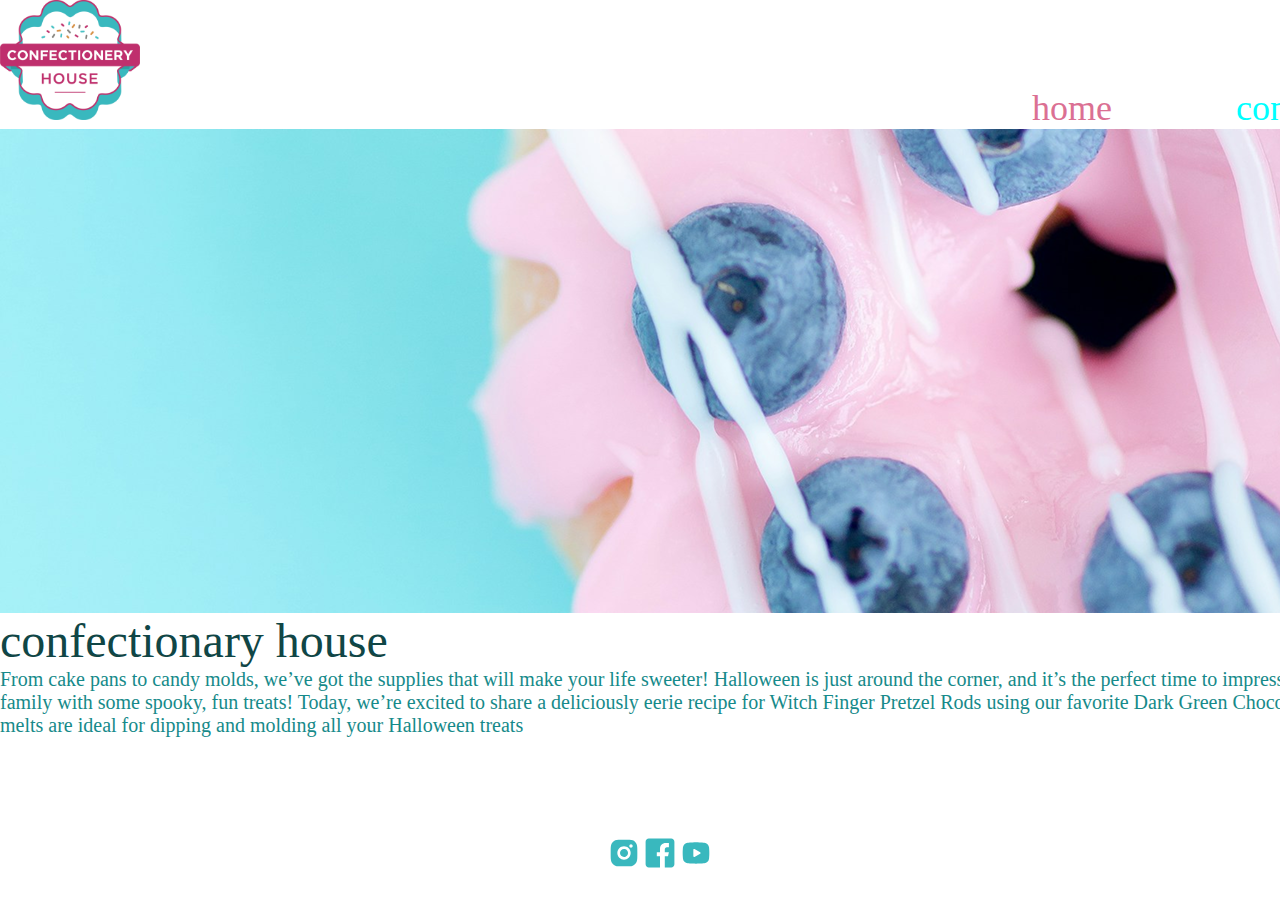
<file: index.html>
<!DOCTYPE html>
<html lang="en">
  <head>
    <meta charset="UTF-8" />
    <meta name="viewport" content="width=device-width, initial-scale=1.0" />
    <title>Document</title>
    <link rel="stylesheet" href="./style.css" />
  </head>
  <body>
    <header>
      <img src="./site_logo_main 1.svg" alt="logo" class="logo" />
      <a href="./index.html" class="home">home</a>
      <a href="./index2.html" class="contactus">contact us</a>
    </header>
    <main>
      <section class="one">
        <img src="./one.png" alt="one" />
      </section>
      <section>
        <p class="confectionary">confectionary house</p>
        <p class="bigtext">
          From cake pans to candy molds, we’ve got the supplies that will make
          your life sweeter! Halloween is just around the corner, and it’s the
          perfect time to impress your friends and family with some spooky, fun
          treats! Today, we’re excited to share a deliciously eerie recipe for
          Witch Finger Pretzel Rods using our favorite Dark Green Chocolate
          Melts.These melts are ideal for dipping and molding all your Halloween
          treats
        </p>
      </section>
    </main>
    <footer>
      <nav>
        <a href="https://instagram.com"
          ><img src="./ri_instagram-fill.svg" alt="instagram" class="instagram"
        /></a>
        <a href="https://facebook.com">
          <img
            src="./entypo-social_facebook.svg"
            alt="facebook"
            class="facebook"
        /></a>
        <a href="https://youtube.com"
          ><img src="./mingcute_youtube-fill.svg" alt="youtube" class="youtube"
        /></a>
      </nav>
    </footer>
  </body>
</html>
</file>
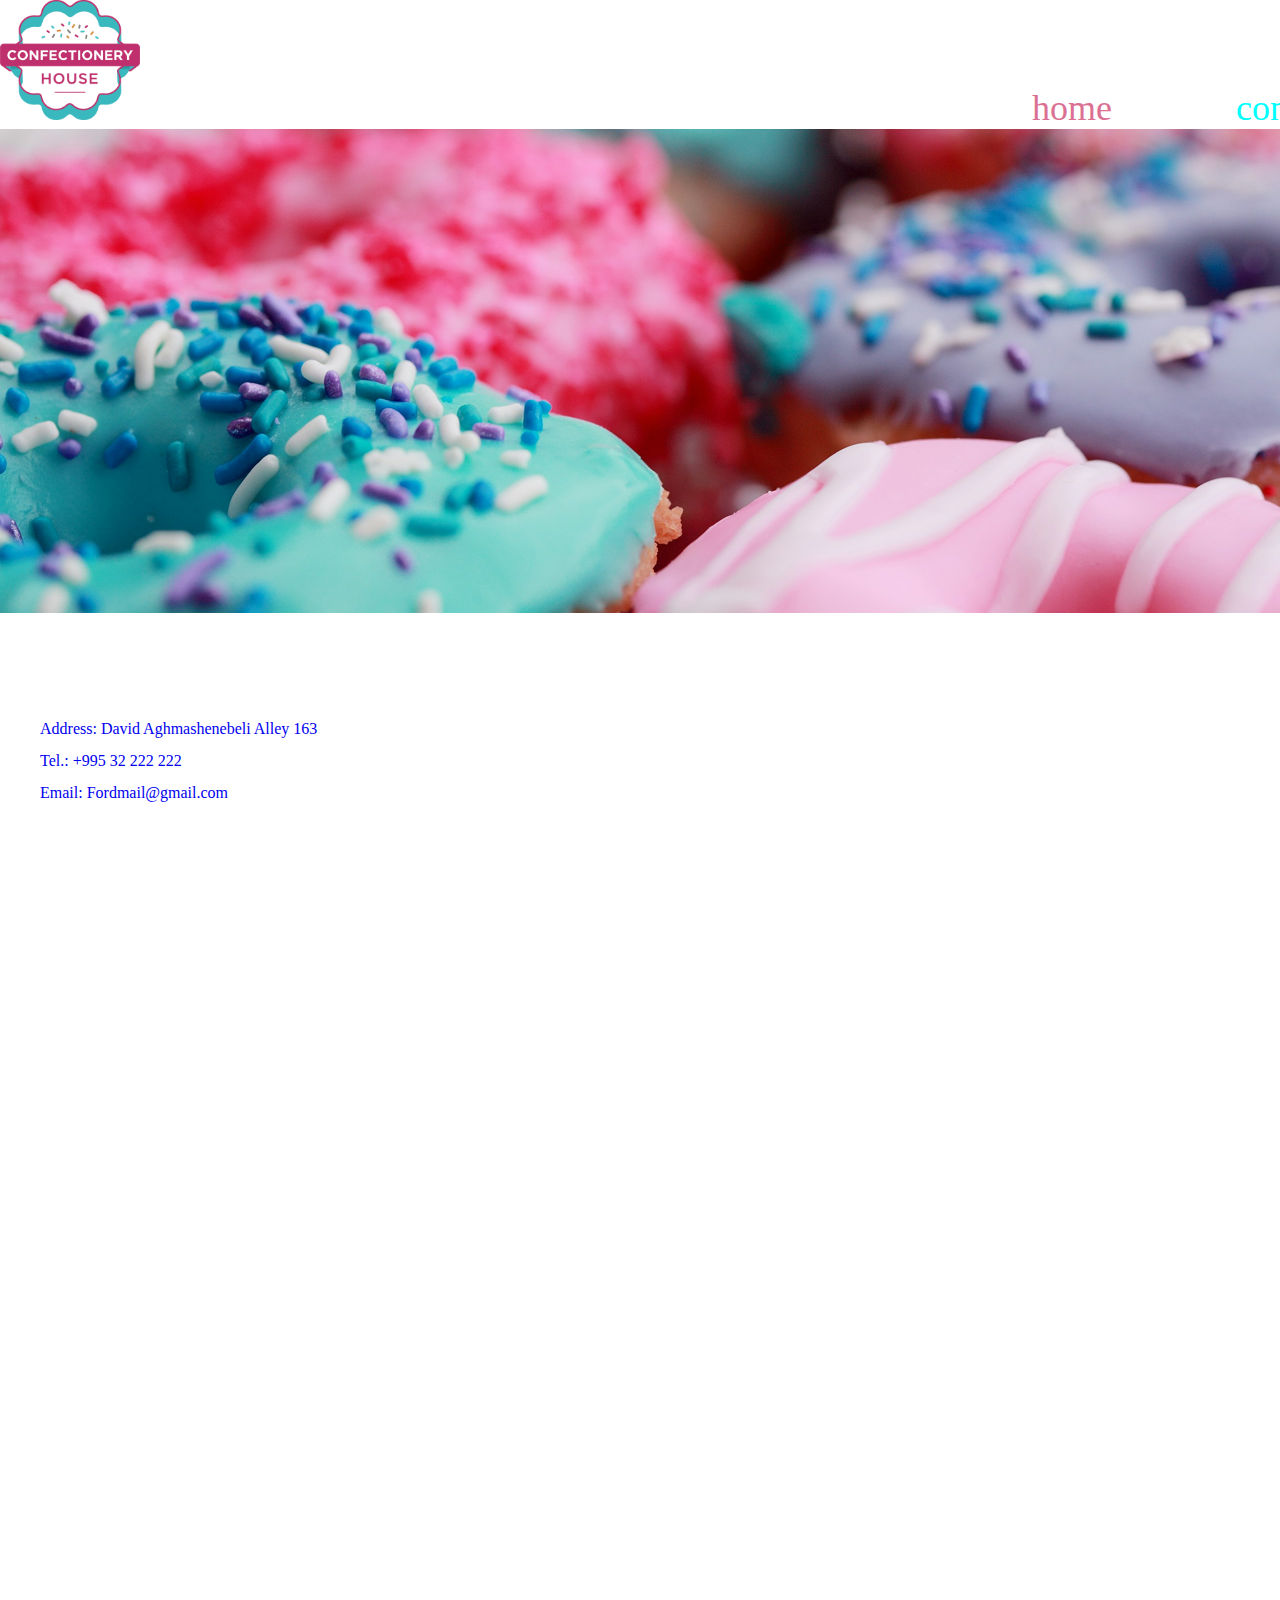
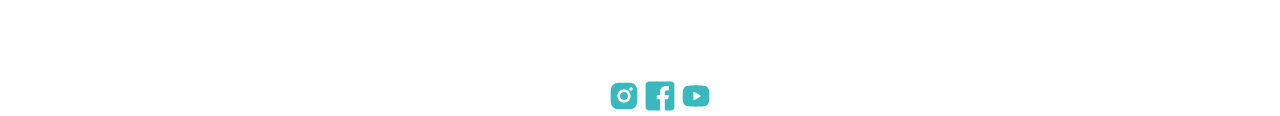
<file: index2.html>
<!DOCTYPE html>
<html lang="en">
  <head>
    <meta charset="UTF-8" />
    <meta name="viewport" content="width=device-width, initial-scale=1.0" />
    <title>Document</title>
    <link rel="stylesheet" href="./style.css" />
  </head>
  <body>
    <header>
      <img src="./site_logo_main 1.svg" alt="logo" class="logo" />
      <a href="./index.html" class="home">home</a>
      <a href="./index2.html" class="contactus">contact us</a>
    </header>
    <main>
      <section class="two">
        <img src="./two.png" alt="two" />
      </section>
      <section class="DATA">
        <p class="data1">
          <a href="Address: David Aghmashenebeli Alley 163 ">
            <span class="data2">Address: </span>David Aghmashenebeli Alley 163
          </a>
        </p>
        <p class="data1">
          <a href="Tel.: +995 32 222 222 "
            ><span class="data2">Tel.:</span> +995 32 222 222</a
          >
        </p>
        <p class="data1">
          <a href="Email: Fordmail@gmail.com">
            <span class="data2">Email:</span> Fordmail@gmail.com</a
          >
        </p>
        <iframe
          src="https://www.google.com/maps/embed?pb=!1m18!1m12!1m3!1d2851.0014592859015!2d44.80221297607545!3d41.69881467126204!2m3!1f0!2f0!3f0!3m2!1i1024!2i768!4f13.1!3m3!1m2!1s0x40440ce6aeba2f45%3A0xe9f8498afa265c96!2sGeoland!5e1!3m2!1sen!2sge!4v1766682864791!5m2!1sen!2sge"
          width="600"
          height="450"
          style="border: 0"
          allowfullscreen=""
          loading="lazy"
          referrerpolicy="no-referrer-when-downgrade"
        ></iframe>
      </section>
    </main>
    <footer>
        <nav>
        <a href="https://instagram.com"
          ><img src="./ri_instagram-fill.svg" alt="instagram" class="instagram"
        /></a>
        <a href="https://facebook.com">
          <img
            src="./entypo-social_facebook.svg"
            alt="facebook"
            class="facebook"
        /></a>
        <a href="https://youtube.com"
          ><img src="./mingcute_youtube-fill.svg" alt="youtube" class="youtube"
        /></a>
      </nav>
    </footer>
  </body>
</html>
</file>
<file: style.css>
*{
    margin: 0;
    padding: 0;
    box-sizing: border-box;
}
body{
    width: 1440px;
    height: 484px;
}
.logo{
    
    width: 140px;
    height: 120px;
}
.home{
    font-size: 36px;
    color: palevioletred;
    margin-top: 38px;
    margin-right: 120px;
    margin-left: 888px;
    list-style: none;
}
.contactus{
    font-size: 36px;
    color: aqua;
    margin-top: 38px;
}
.one{
    width: 1440px;
    height: 484px;
}
.confectionary{
    font-size: 48px;
    color: rgb(16, 70, 70);
}
.bigtext{
    font-size: 20px;
    color: rgb(22, 138, 138);
}
.two{
     width: 1440px;
    height: 484px;
}
nav{
    width: 144px;
    height: 34px;
    margin: 100px 608px 0 608px;
}
.DATA{
    margin: 100px 224px 410px 40px;
    line-height: 32px;
}
.data1{
    color: rgb(18, 86, 86);
}
.map{
    width: px;
    height: 300px;
}
a{
    text-decoration: none;
}
</file>
